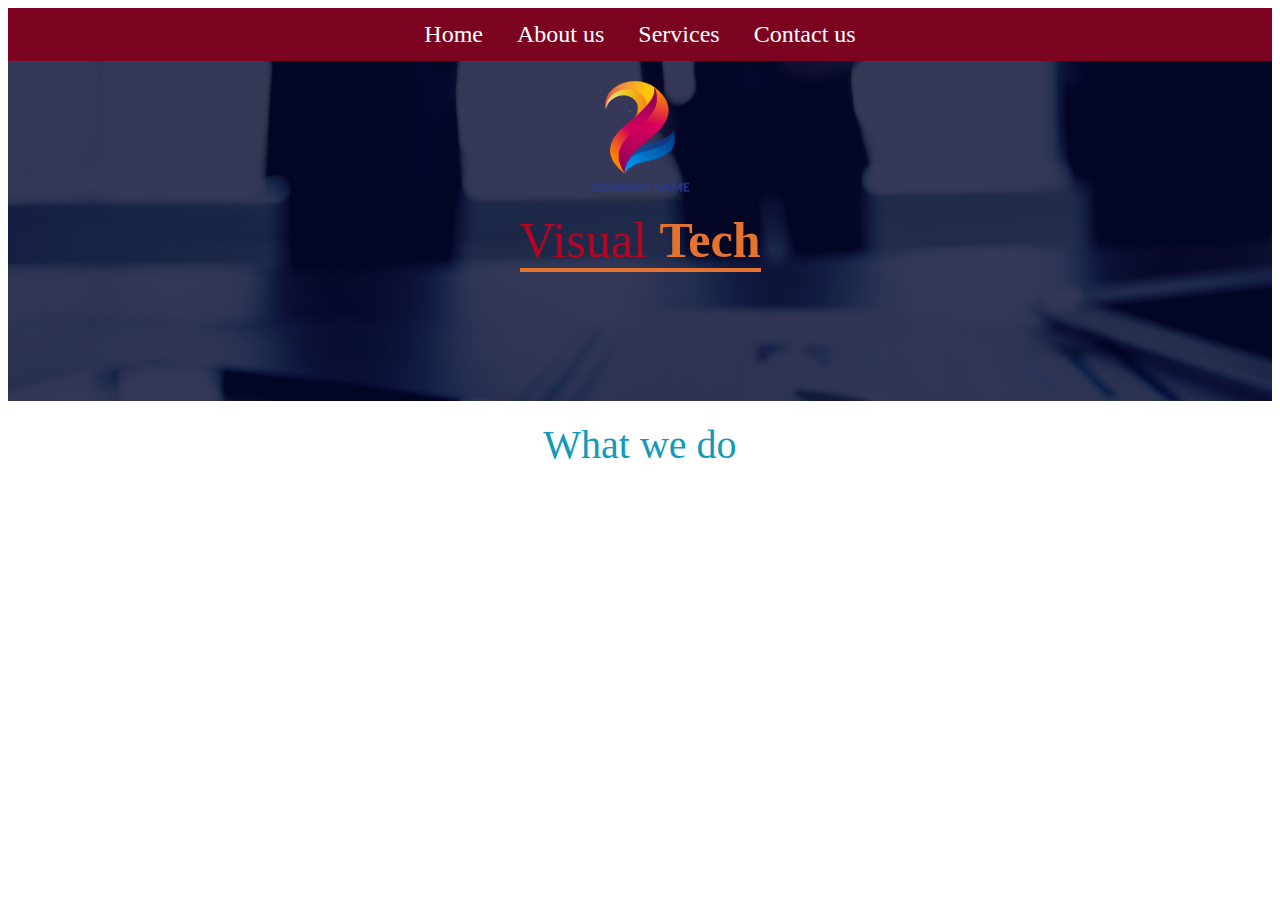
<file: index - Copy.html>
<!DOCTYPE  html>
<html>

		<head>
		<title>Home -Welcome to  Visual Tech</title>
		<meta charset="utf-8">
		<meta name="viewport" 
		content="width=device-width,initial-scale=1.0">
        <link href="assets/images/tlogo.png" rel="icon">
		 <link href="assets/css/websitestyles.css"
		 rel="stylesheet">
		
		
		</head>
		<style>
.section_title  {
 font-size:40px;color:#119abc;
 padding:20px;
 }     
 
 .navbar-1{text-align:center;
 padding:10px;
background:#7c031f;
width:100%;color:#fff; }
 
 
 </style>
		<body>
<!--header section 3 -->



<table class="navbar-1"><tr><td>
<a href="index.html">
<font color="white" size="+2">
Home
</font>
</a>
&nbsp;
<a href="about.html">
<font color="white" size="+2">About us
</font>
</a>
&nbsp;
<a href="services.html">
<font color="white" size="+2">Services
</font>
</a>
&nbsp;

<a href="contact.html">
<font color="white" size="+2" >Contact us
</font>
</a>

</td></tr></table>



<section class="head_banner">
<div class="head_cover">
 
	<img src="assets/images/logos/1.png"
alt="Visual Tech logo"
style="width:100px">         
		   <br> 
<span style="font-size:50px;border-bottom:solid 4px #e3732f">		   
<font style="color:#b40623;">Visual</font>
<font style="color:#e3732f;font-weight:bolder;">Tech</font>
</span>	
</div> 
</section>
	
<!--title component -->

<div class="section_title">

What we do		 
		   
</div>

</body>


</html>
</file>
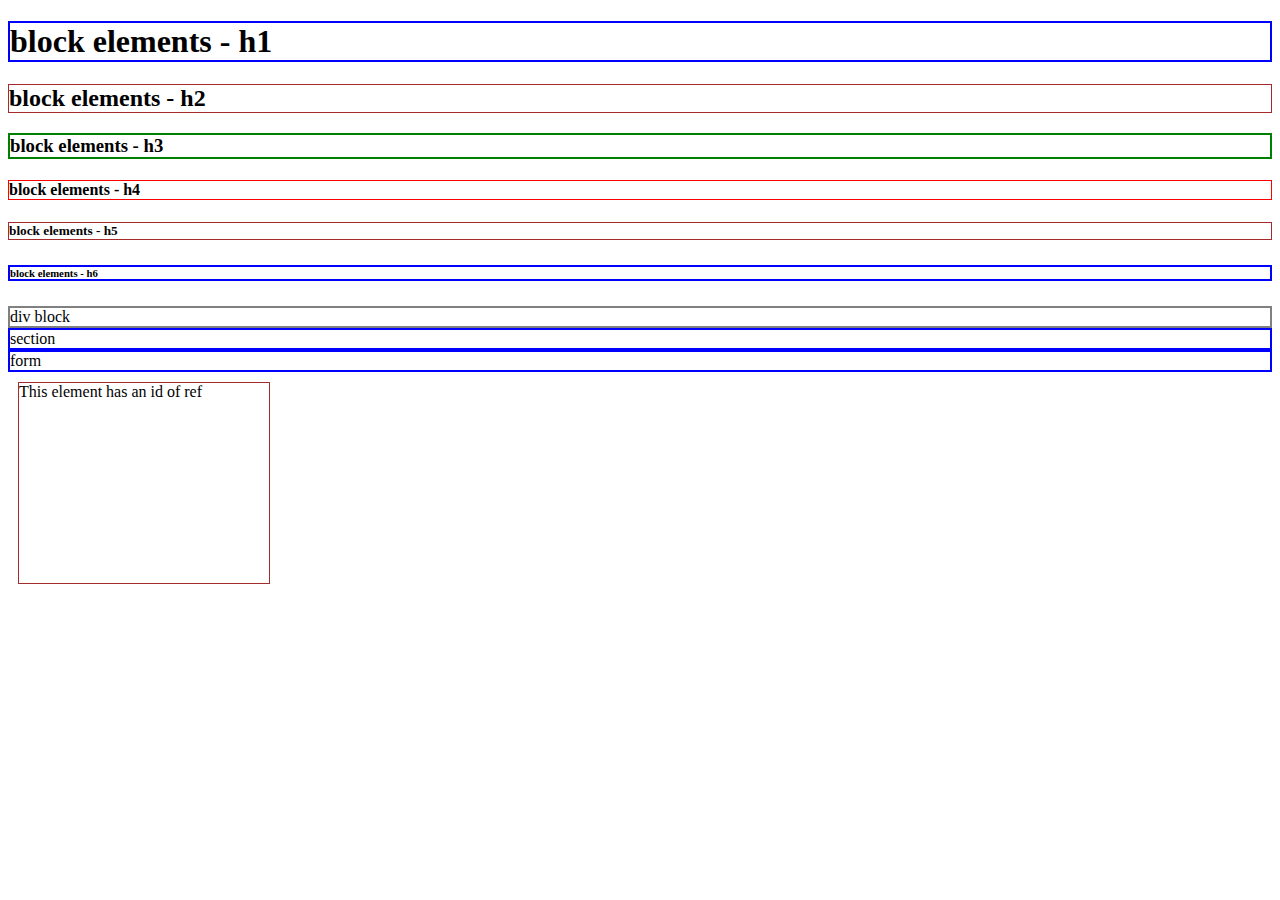
<file: index_002.html>
<!DOCTYPE  html>
<html>

		<head>
		<meta charset="utf-8">
		<meta name="viewport" 
		content="width=device-width,initial-scale=1.0">
        <link href="assets/images/tlogo.png" rel="icon">
		</head>
		<style>
		.brown   {border:1px solid brown;}
		.green   {border:2px solid green;}
		.blue {border:2px solid blue;}
		.gray{border:solid 2px gray}
		
		
		#ref{display:inline-block;
		border:solid 1px brown;
		width:250px;height:200px;margin:10px;}
        </style>
		<body>
		<h1  class="blue">block elements - h1</h1>
	   <h2 class="brown">block elements - h2</h2>
	   <h3 class="green">block elements - h3</h3>
	   <h4 style="border:1px solid red;">block elements - h4</h4>
	   <h5 class="brown">block elements - h5</h5>
	   <h6 class="blue">block elements - h6</h6>
		
		 <div class="gray">  div block</div>
		 <section class="blue"> section</section>
		 <form class="blue">form</form >
		 
		  <span id="ref">This element has an 
		  id of ref
</span>		  
		</body>


</html>
</file>
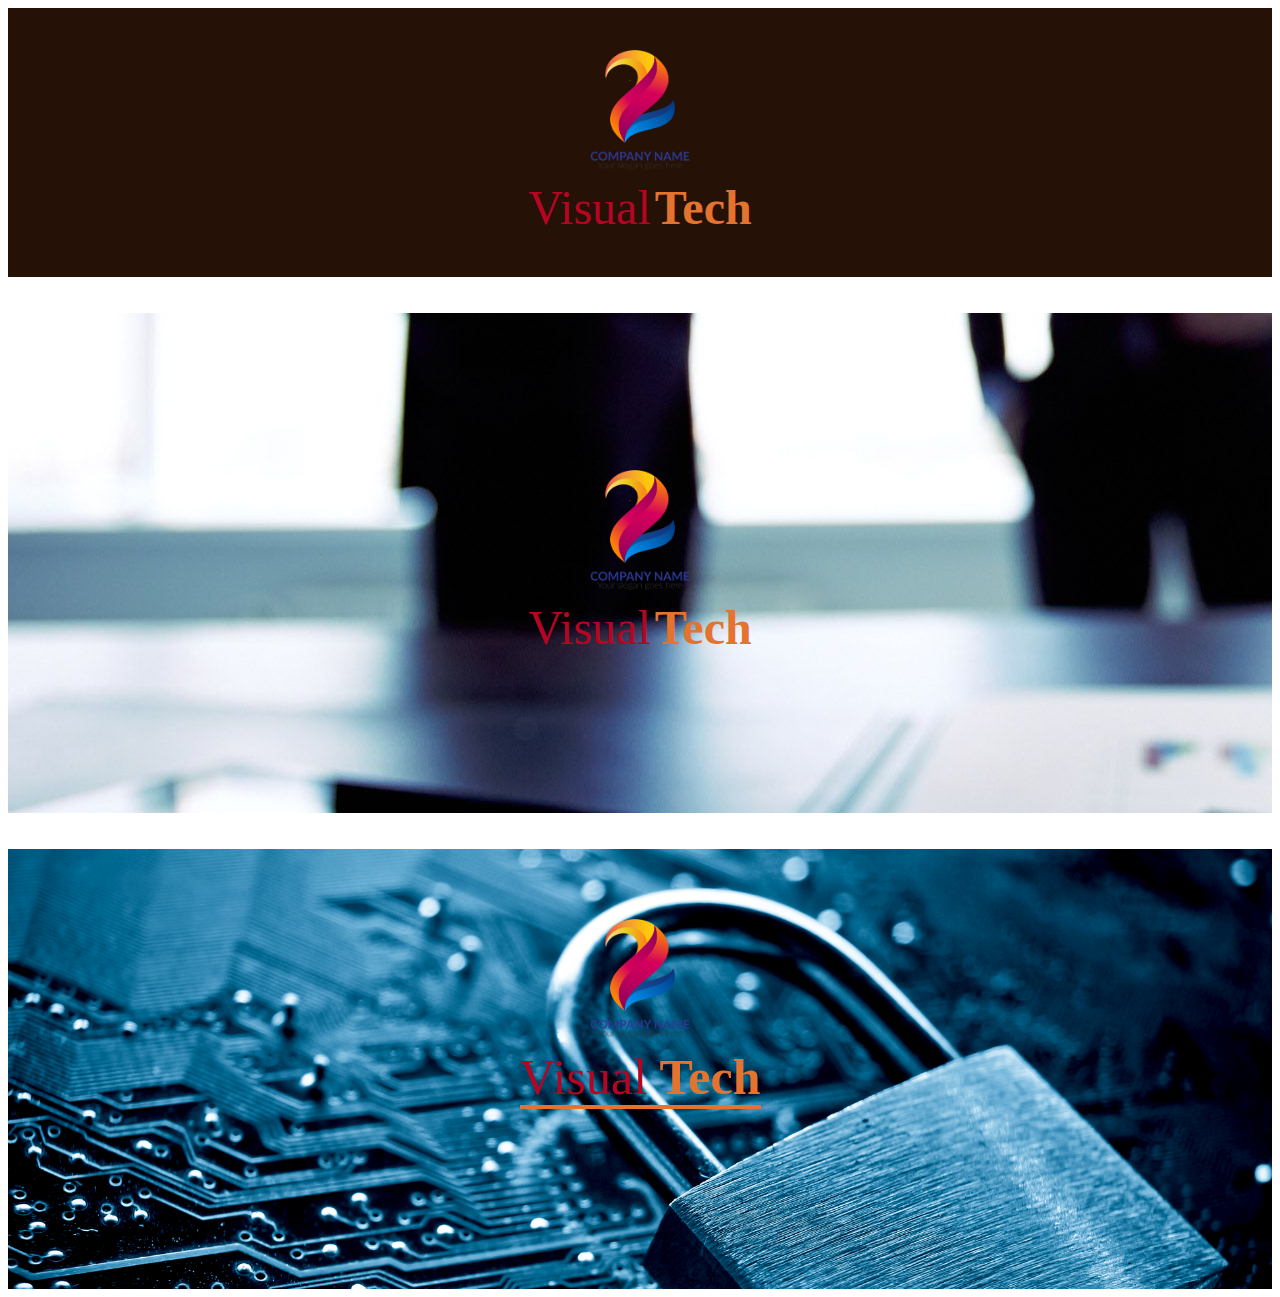
<file: index_003.html>
<!DOCTYPE  html>
<html>

		<head>
		<meta charset="utf-8">
		<meta name="viewport" 
		content="width=device-width,initial-scale=1.0">
        <link href="assets/images/logos/1.png" rel="icon">
		</head>
		<style>
.head_banner{padding:70px;
background:url(assets/images/7.jpg);
background-size:cover;
text-align:center;
height:300px;
}
        </style>
		<body>
		
<table
border="0"
cellpadding="40px"
cellspacing=""
width="100%"
height=""
background=""
bgcolor="#251105"
>
<tr><td align="center">


		<img src="assets/images/logos/1.png"
		width="100px" height="" alt="Visual Tech logo">         
		   <br> 		  
		   <font size="+4" color="#b40623" >Visual</font>
		   <font size="+4" color="#e3732f"><b>Tech</b></font>		
</td></tr>
</table>		
<br><br>
<!--header sample 2 -->
		
<table
border="0"
cellpadding="40px"
cellspacing=""
width="100%"
height="500px"
background="assets/images/2.jpg"

>
<tr><td align="center">
		<img src="assets/images/logos/1.png"
		width="100px" height="" alt="Visual Tech logo">         
		   <br> 		  
		   <font size="+4" color="#b40623" >Visual</font>
		   <font size="+4" color="#e3732f"><b>Tech</b></font>		
</td>
</tr>
</table>		
		
		
<br><br>
<!--header sample 3 -->
<section class="head_banner"> 
	<img src="assets/images/logos/1.png"
alt="Visual Tech logo"
style="width:100px">         
		   <br> 
<span style="font-size:50px;border-bottom:solid 4px #e3732f">		   
<font style="color:#b40623;">Visual</font>
<font style="color:#e3732f;font-weight:bolder;">Tech</font>
</span>	 
</section>
	
		 
		   
</body>


</html>
</file>
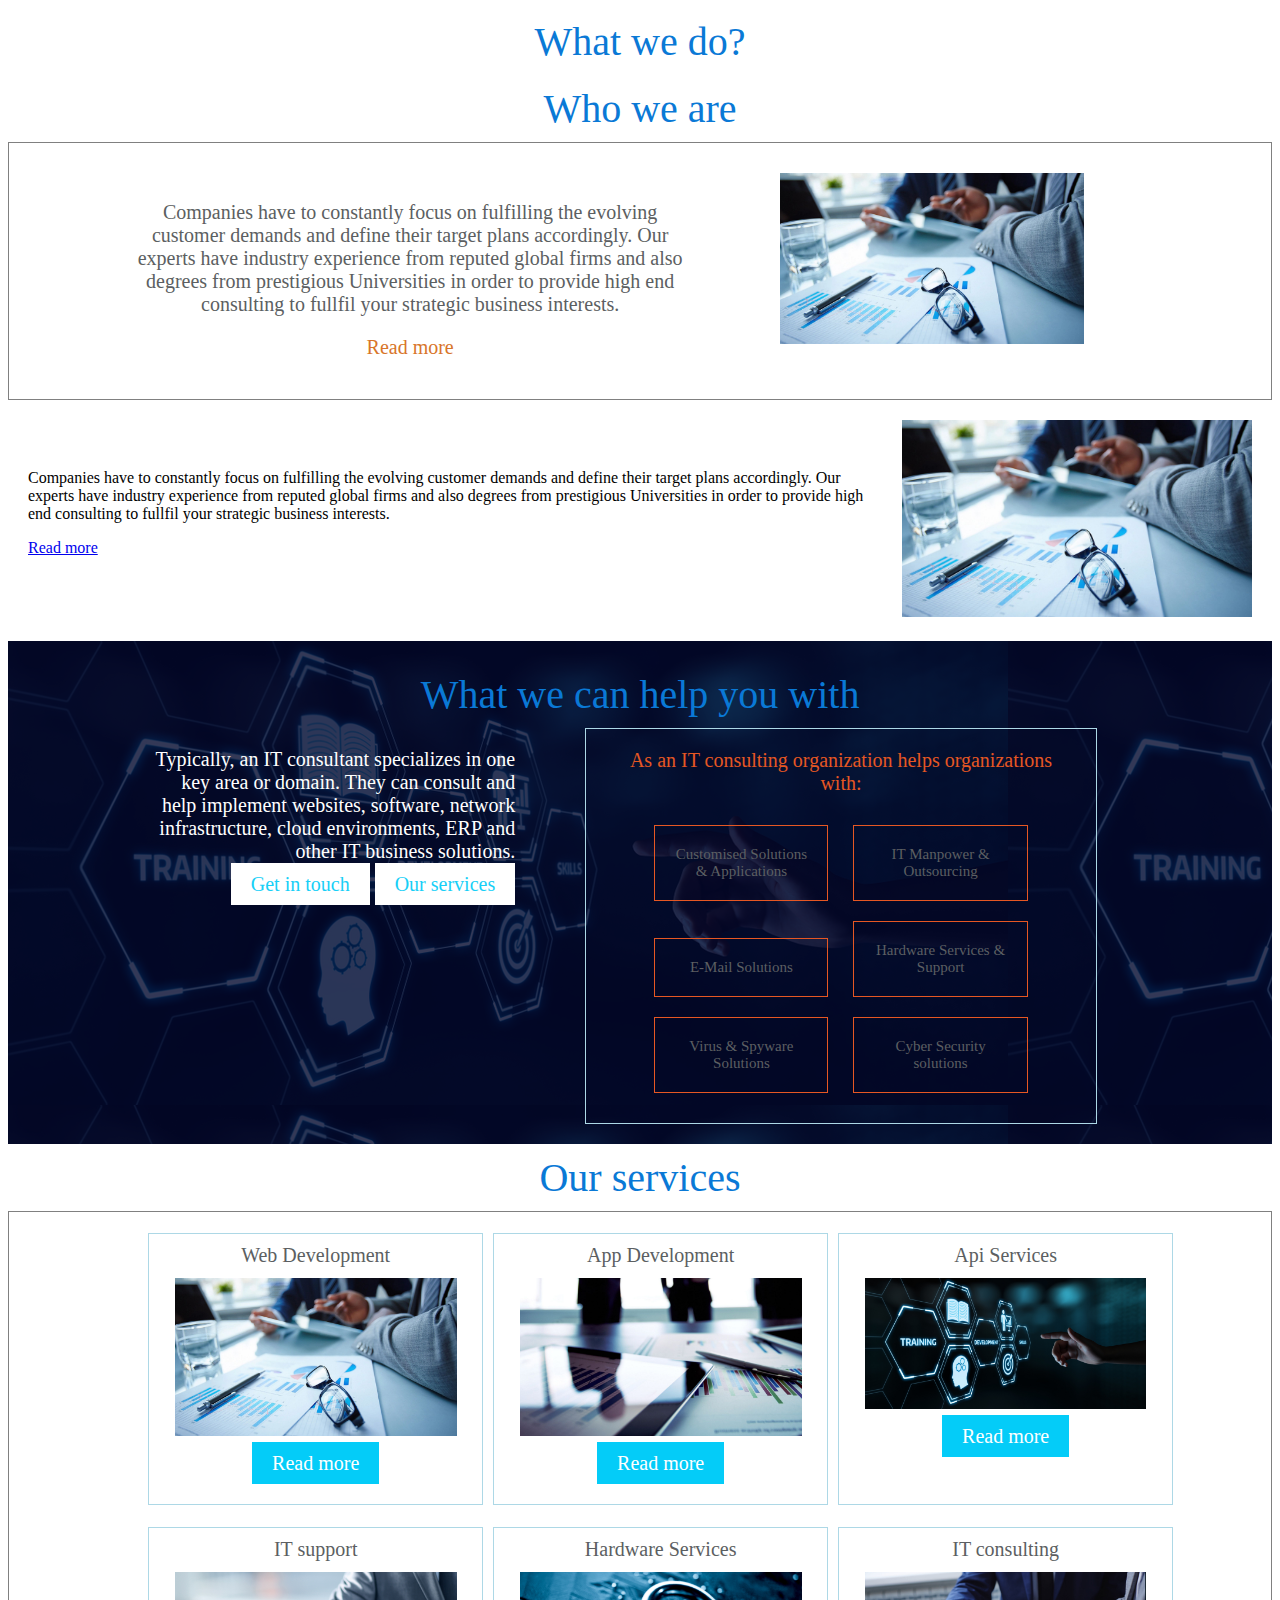
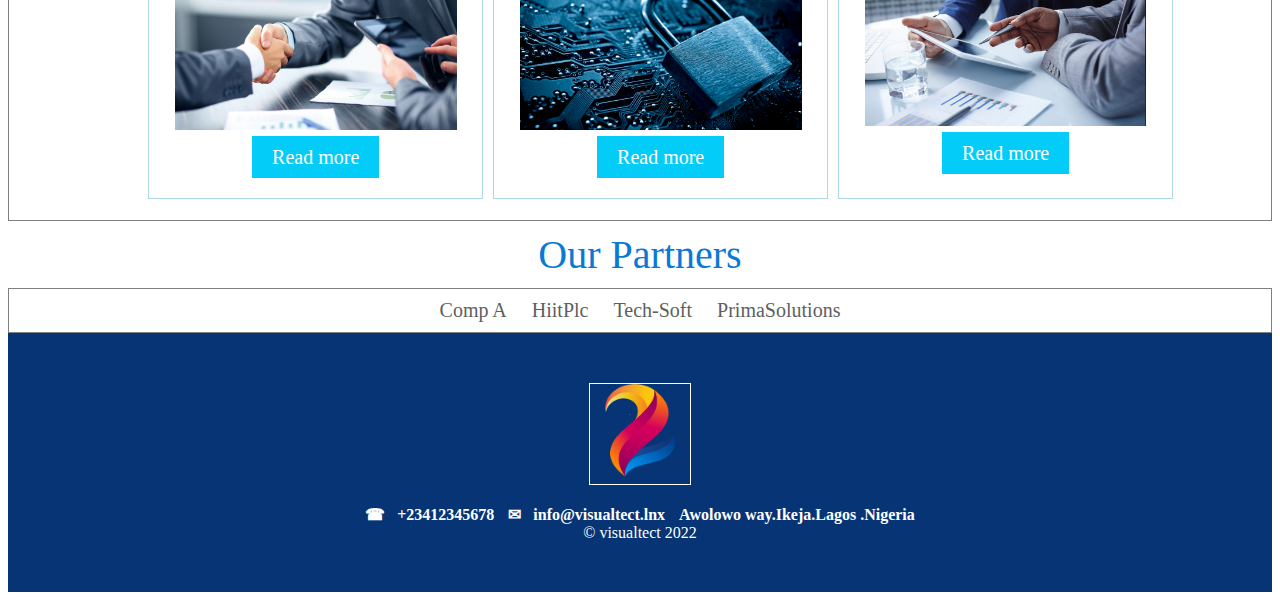
<file: index_004.html>
<!DOCTYPE  html>
<html>

		<head>
		<meta charset="utf-8">
		<meta name="viewport" 
		content="width=device-width,initial-scale=1.0">
        <link href="assets/images/logos/1.png" rel="icon">
		<link href="assets/css/websitestyles.css" rel="stylesheet">
<style></style>


</head>
<body>

<div class="section_title" >		
What we do?
</div>

<div class="section_title">	
Who we are 
</div>
<div class="section_content">
<div class="content_1">
Companies have to constantly focus on
 fulfilling
 the evolving customer demands and define 
 their target plans accordingly. 
 Our experts have industry experience from
 reputed global firms and also degrees 
 from prestigious Universities in order
 to provide high end consulting to 
 fullfil your strategic business interests.
 
 <p>
<a href="about.html">Read more </a>
<p>

 </div>
 <div class="content_2">
<img src="assets/images/4.jpg" class="content_img">

  </div>

</div>
<table border="0"
cellpadding="10px"
cellspacing="10px"
>
<tr>
<td>
Companies have to constantly focus on
 fulfilling
 the evolving customer demands and define 
 their target plans accordingly. 
 Our experts have industry experience from
 reputed global firms and also degrees 
 from prestigious Universities in order
 to provide high end consulting to 
 fullfil your strategic business interests.
<p>
<a href="about.html">Read more </a>
<p>

</td>

<td>
<img src="assets/images/4.jpg" width="350px">

</td>
</tr>
</table>










<div class="section_content_2">
<div class="section_cover">


<div class="section_title">	
What we can help you with
</div>


<div class="content_3">
Typically, an IT consultant specializes in one
 key area or domain. They can consult and help
 implement websites, software, network 
 infrastructure, cloud environments, 
 ERP and other IT business solutions.
 <div class="content_3links">
 <a href="contact.html">Get in touch</a>
 <a href="services.html"> Our services</a> 
 </div>
</div>





<div class="content_4">

<div class="inner_title">
As an IT consulting organization
 helps organizations with:
</div>	
<div class="offer_list">
<span class="offer_items">Customised Solutions & Applications </span>
<span class="offer_items" >IT Manpower & Outsourcing </span>
<span class="offer_items">E-Mail Solutions  </span>
<span class="offer_items" >Hardware Services & Support</span>
<span class="offer_items">Virus & Spyware Solutions</span>
<span class="offer_items">Cyber Security solutions </span>
<div style="clear:both;"></div>
</div>
</div>

<div style="clear:both;"></div>

</div></div>


<!-- service section -->
<div class="section_title" >		
Our services
</div>

<div class="section_content">

<div class="service_item_container">

<div class="service_item">
Web Development
<img src="assets/images/4.jpg" 
class="service_item_img"  />

<a href="services.html"> Read more</a>
 
</div>
<div class="service_item">
App Development
<img src="assets/images/2.jpg" 
class="service_item_img"  />

<a href="services.html"> Read more</a>
 
</div>
<div class="service_item">
Api Services

<img src="assets/images/8.jpg" 
class="service_item_img"  />

<a href="services.html"> Read more</a>
 
</div>
<div class="service_item">
IT support
<img src="assets/images/1.jpg" 
class="service_item_img"  />
<a href="services.html"> Read more</a>
 
</div>
<div class="service_item">
Hardware Services
<img src="assets/images/7.jpg" 
class="service_item_img"  />
<a href="services.html"> Read more</a>
 
</div>
<div class="service_item">
IT consulting
<img src="assets/images/3.jpg" 
class="service_item_img"  />
<a href="services.html"> Read more</a>
 
</div>
<div style="clear:both;"></div>
</div></div>

<!-- partner section -->
<div class="section_title" >		
Our Partners
</div>


<div class="section_content">

<div class="partners">Comp A</div>

<div class="partners">HiitPlc</div>
<div class="partners">Tech-Soft</div>
<div class="partners">PrimaSolutions</div>

</div>

	<!-- footer section -->
    
   <footer> 
    <div class="logo-icon">	
<!--width:100px
<img src="assets/images/logos/1.png"
alt="Visual Tech logo"
style="">-->         
	</div>	  
<hr>
<span> &#9742; &nbsp; +23412345678</span> 
<span>&#9993;  &nbsp; info@visualtect.lnx </span>
<span>Awolowo way.Ikeja.Lagos .Nigeria</span>
 <div>	
 
 &copy; visualtect 2022</div>
    
      </footer> 
    
    
</body>


</html>
</file>
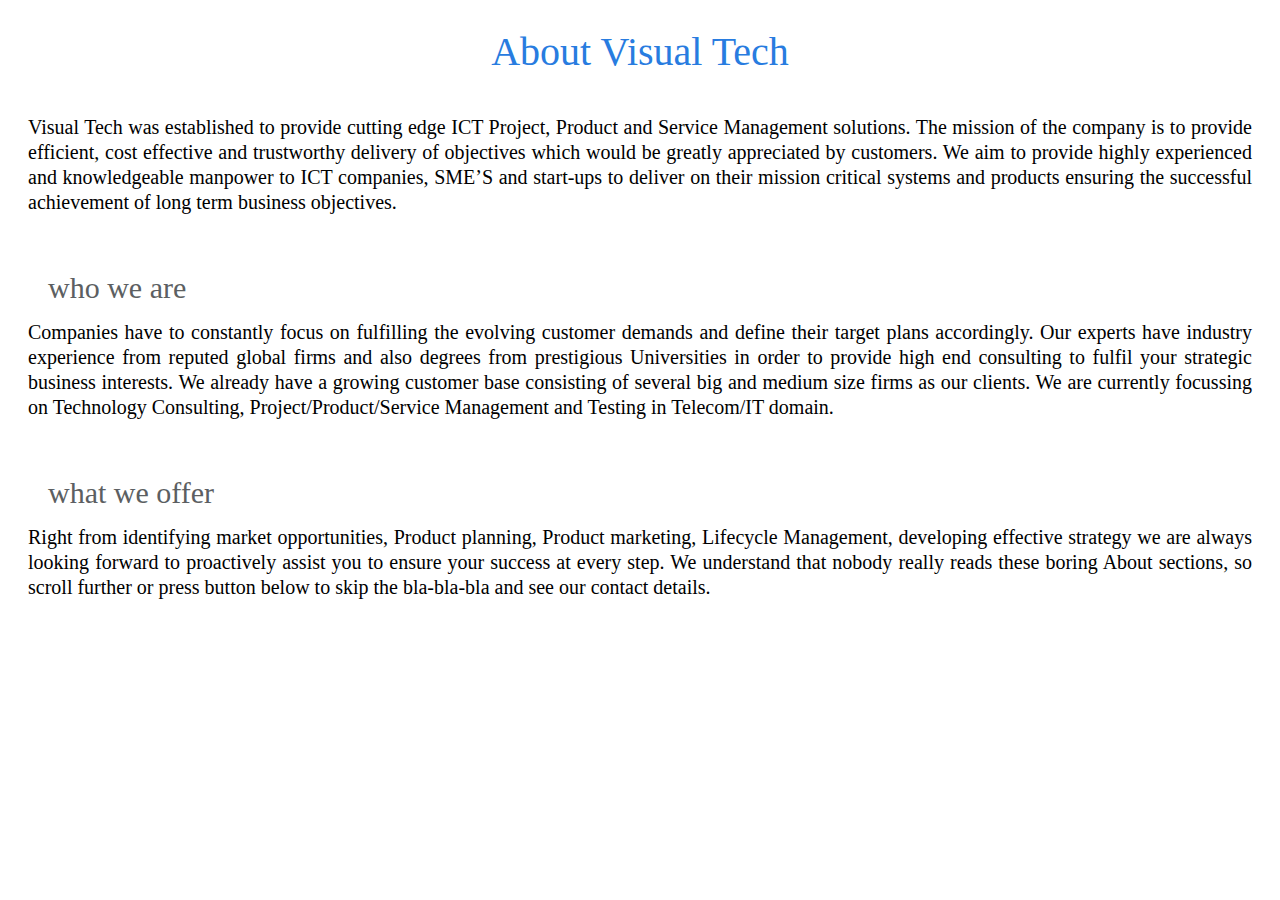
<file: index_005.html>
<!DOCTYPE  html>
<html>

		<head>
		<meta charset="utf-8">
		<meta name="viewport" 
		content="width=device-width,initial-scale=1.0">
<link 
href="assets/images/logos/1.png" 
rel="icon">

<link 
href="assets/css/about.css"
rel="stylesheet" >		
		</head>
		
		<body>
		
		
<div 
style="color:#287ce0;font-size:40px;
text-align:center;padding:20px;">	
		About Visual Tech
</div>



<section class="about_content">
 Visual Tech was established to provide cutting 
 edge ICT Project, Product and Service Management 
 solutions. The mission of the company is to
 provide efficient, cost effective and trustworthy 
 delivery of objectives which would be greatly 
 appreciated by customers. We aim to provide
 highly experienced and knowledgeable manpower
 to ICT companies, SME’S and start-ups to 
 deliver on their mission critical systems and
 products ensuring the successful achievement 
 of long term business objectives.
 </section>
 
 
 <section  class="about_content">
<div class="about_content_title">who we are </div>
Companies have to constantly focus on fulfilling
 the evolving customer demands and define their 
 target plans accordingly. Our experts have
 industry experience from reputed global firms 
 and also degrees from prestigious Universities
 in order to provide high end consulting to 
 fulfil your strategic business interests.

We already have a growing customer base 
consisting of several big and medium size firms
 as our clients. We are currently focussing on
 Technology Consulting, Project/Product/Service
 Management and Testing in Telecom/IT domain.
 
 
  </section>
 
 
 <section  class="about_content">
 <div class="about_content_title">what we offer </div>
 Right from identifying market opportunities,
 Product planning, Product marketing, 
 Lifecycle Management, developing effective 
 strategy we are always looking forward to 
 proactively assist you to ensure your 
 success at every step.

We understand that nobody really reads these 
boring About sections, so scroll further or 
press button below to skip the bla-bla-bla and 
see our contact details.
</section>	 
</section>
	
		 
		   
</body>


</html>
</file>
<file: assets/css/websitestyles.css>
*{border:dashed red 0px;}

.head_banner{
background:url(../images/2.jpg);
background-size:cover;


}
.head_cover{
padding:20px;
text-align:center;
height:300px;
background:rgba(2, 8, 45,0.8);
}


.logo-icon{
background:url(../images/logos/1.png);
border:solid #fff 1px;
width:100px;
height:100px;
background-size:cover;
display:inline-block;
}


/*NAVIGATION */
  .navbar-1{text-align:center;
 padding:10px;
background:#063475;
width:100%;color:#fff; }
 
  .navbar-1 a{
  text-align:center;
  text-decoration:none;
 padding:5px 10px;
color:#fff; }

  .navbar-1 a:hover{
color:#063475;background:#fff;} 


/* INTRO VIDEO */
.video-file{border:solid blue 0px;}

.intro-video{background:#000;text-align:center;
padding:20px
}

.section_title{
color:#0a79d6;
text-align:center;
padding:10px;
margin:0px;
font-size:40px;
font-family:;
font-style:;
}

.section_title_white{
color:#fff;
text-align:center;
padding:10px;
margin:0px;
font-size:40px;
font-family:;
font-style:;
}


.section_content{
color:#5c5f62;
text-align:center;
padding:10px;
margin:0px;
font-size:20px;
border:solid 1px gray;
}

.section_content_2{
color:#5c5f62;
text-align:center;
padding:0px;
margin:0px;
font-size:20px;
border:solid 0px gray;
background:url('../images/8.jpg');
}

.section_cover{
padding:20px;
background:rgba(2, 8, 45,0.8);
}
.content_1{
border:solid 0px gray;
text-align:center;
padding:10px;
display:inline-block;
width:45%;
}

.content_2{
border:solid 0px blue;
text-align:center;
padding:10px;
display:inline-block;
width:35%;
}
.content_3{
border:solid 0px #e65723 ;
text-align:right;
padding:20px;color:#fff;
display:inline-block;
width:30%;
float:left;margin-left:100px;
}

.content_4{
border:solid 1px lightblue;
text-align:center;
padding:10px;
display:inline-block;
width:40%;
float:left;
margin-left:50px;
}

.content_1 a{
	text-decoration:none;
	padding:10px 20px;
	color:#d8752a;

}
.content_3links{
	
	padding:10px 0px;
}
.content_3 a{
	text-decoration:none;
	padding:10px 20px;
	color:#17cff7;
	background: #fff;

}



.service_item a{
	text-decoration:none;
	padding:10px 20px;
	color:#fff;
	background: #04ccf8 ;

}


.inner_title{
text-align:center;color: #e65723;
padding:10px;
display:inline-block;
width:90%;
font-size:20px;
}

.offer_list{
padding:10px;
display:inline-block;
width:90%;

}

.offer_items{
padding:20px;
margin:10px;
display:inline-block;
border:solid 1px #e65723 ;
width:30%;
font-size:15px;
text-align:center;

}


.content_2 .content_img{
margin:10px;
width:70%;
}


.service_item{
	text-align:center;
	height:250px;width:28%;
	border:solid lightblue 1px;
	padding:10px;
	float:left;
	margin:11px 5px;
	
}
.service_item_img{	
	width:90%;
	margin:11px 0px;
}


.service_item_container{
	border:solid red 0px;
	padding-left:10%;
	
}


.partners{
	display:inline;
	width:15%;
	text-align:center;
	padding:20px 10px;
}

footer{
 padding:50px;
background:#063475;
color:#fff;	
text-align:center;
	
}
footer  span{

font-weight:bolder;
text-align:center;
margin:0px 5px;
	
}
</file>
<file: assets/css/about.css>
.about_content{
		padding:20px;
		line-height:25px;
		font-size:20px;
		text-align:justify;
		}
		
.about_content_title{
		padding:20px;
		color:#5c5f62;
		font-size:30px;
		text-align:left;
		}
</file>
